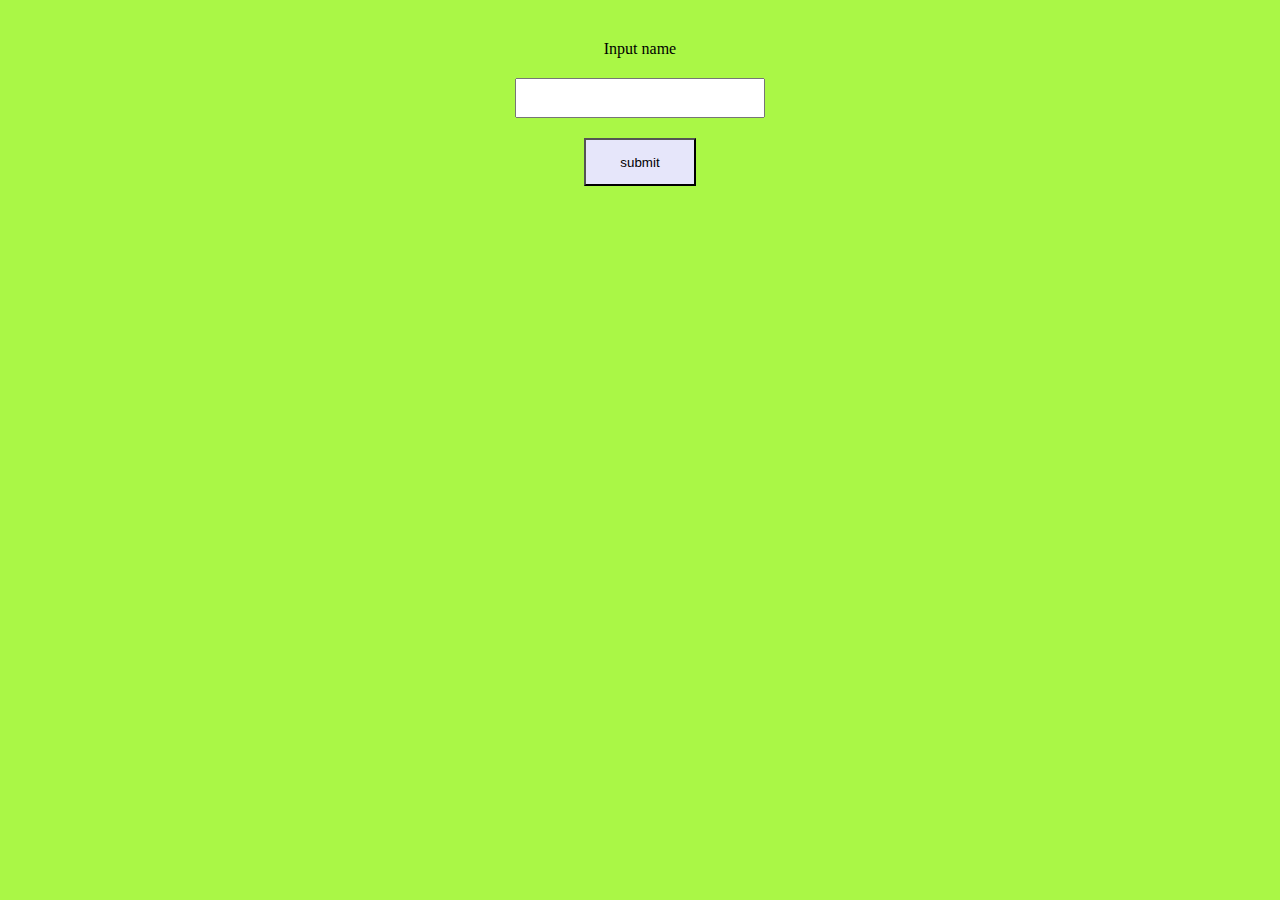
<file: maskify/index.html>
<!DOCTYPE html>
<html lang="en">
  <head>
    <meta charset="UTF-8" />
    <meta http-equiv="X-UA-Compatible" content="IE=edge" />
    <meta name="viewport" content="width=device-width, initial-scale=1.0" />
    <link rel="stylesheet" href="style.css" />
    <title>Maskify</title>
  </head>
  <body>
    <div class="container">
      <p>
        <label for="text">Input name</label>
        <input type="text" class="text" />
        <input type="button" class="btn" value="submit" />
      </p>
      <h1></h1>
    </div>
  </body>
  <script src="sample.js"></script>
</html>
</file>
<file: maskify/style.css>
* {
  box-sizing: border-box;
  margin: 10px;
}

body {
  background-color: #aaf746;
  margin: 0;
  display: flex;
  justify-content: center;
  align-items: center;
}
p {
  display: flex;
  flex-direction: column;
  align-items: center;
}
.text {
  font-size: 1rem;
  display: block;
  height: 40px;
  width: 250px;
}
.btn {
  width: 7rem;
  height: 3rem;
  background-color: lavender;
  display: block;
}
.btn:hover {
  background-color: #aaf746;
}

h1 {
  background-color: aquamarine;
}
</file>
